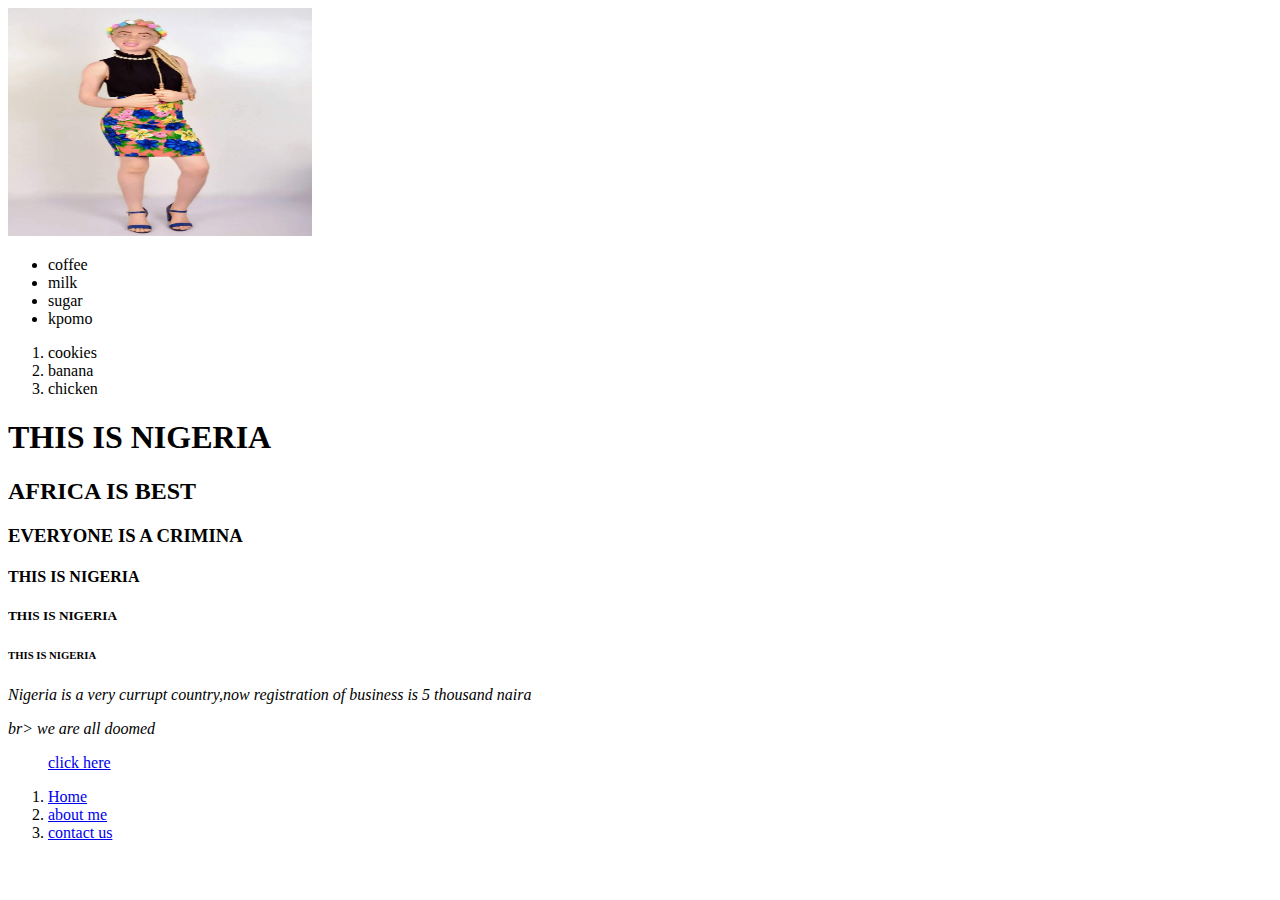
<file: internship/index.html>
<!DOCTYPE html >
<html>
    <head>
<title>WELCOME TO FOODBASKET </title>
<meta name="description" content="best dj,best music">

</head>
<body>

    <img src="background.jpg" alt="abino woman View"
    style="width:304px;height:228px;">

<ul>
    <li>coffee</li>
    <li>milk</li>
    <li>sugar</li>
    <li>kpomo</li>
    </ul>
<ol>
<li>cookies</li>
<li>banana</li>
<li>chicken</li>
</ol>


    <h1>THIS IS NIGERIA</h1>
    <h2>AFRICA IS BEST</h2>
    <h3>EVERYONE IS A CRIMINA</h3>
    <h4>THIS IS NIGERIA</h4>
    <h5>THIS IS NIGERIA</h5>
    <h6>THIS IS NIGERIA</h6>
    <P>
<i>
        Nigeria is a very currupt country,now registration of business is 5 thousand naira </P>br>
            we are all doomed
</i>
<ul>
            <a href="turnupbaze.com">click here</a>


            </ul>

            <ol>
                    <li><a href="index.html">Home</a></li>
                    <li><a href="about.html">about me</a></li>
                    <li><a href="contact.html">contact us</a></li>
            </ol>

    </body>
</html>
</file>
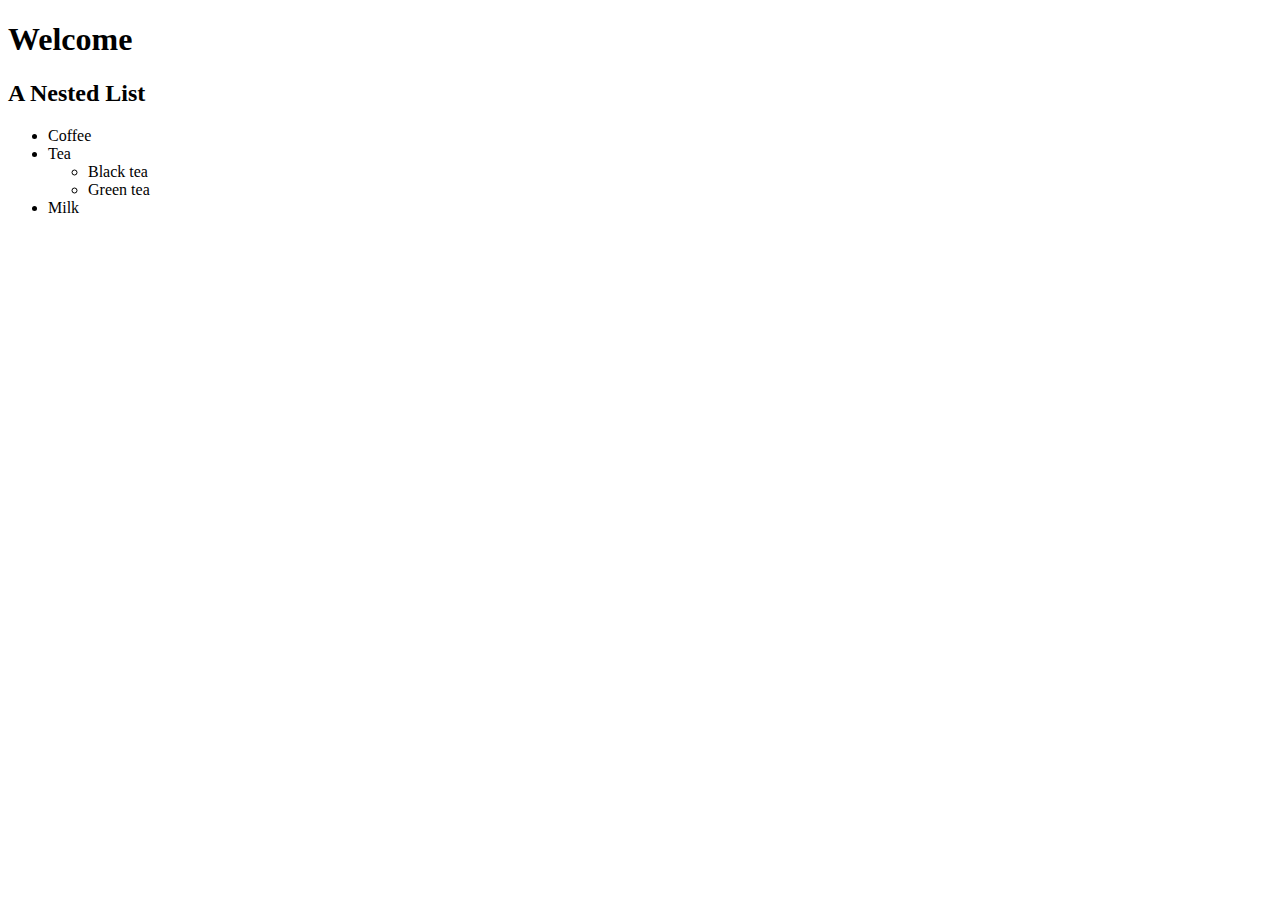
<file: study/study.html>
<!DOCTYPE html>
<html>
<body>
<h1>Welcome</h1>
<h2>A Nested List</h2>

<ul>
  <li>Coffee</li>
  <li>Tea
    <ul>
    <li>Black tea</li>
    <li>Green tea</li>
    </ul>
  </li>
  <li>Milk</li>
</ul>

</body>
</file>
